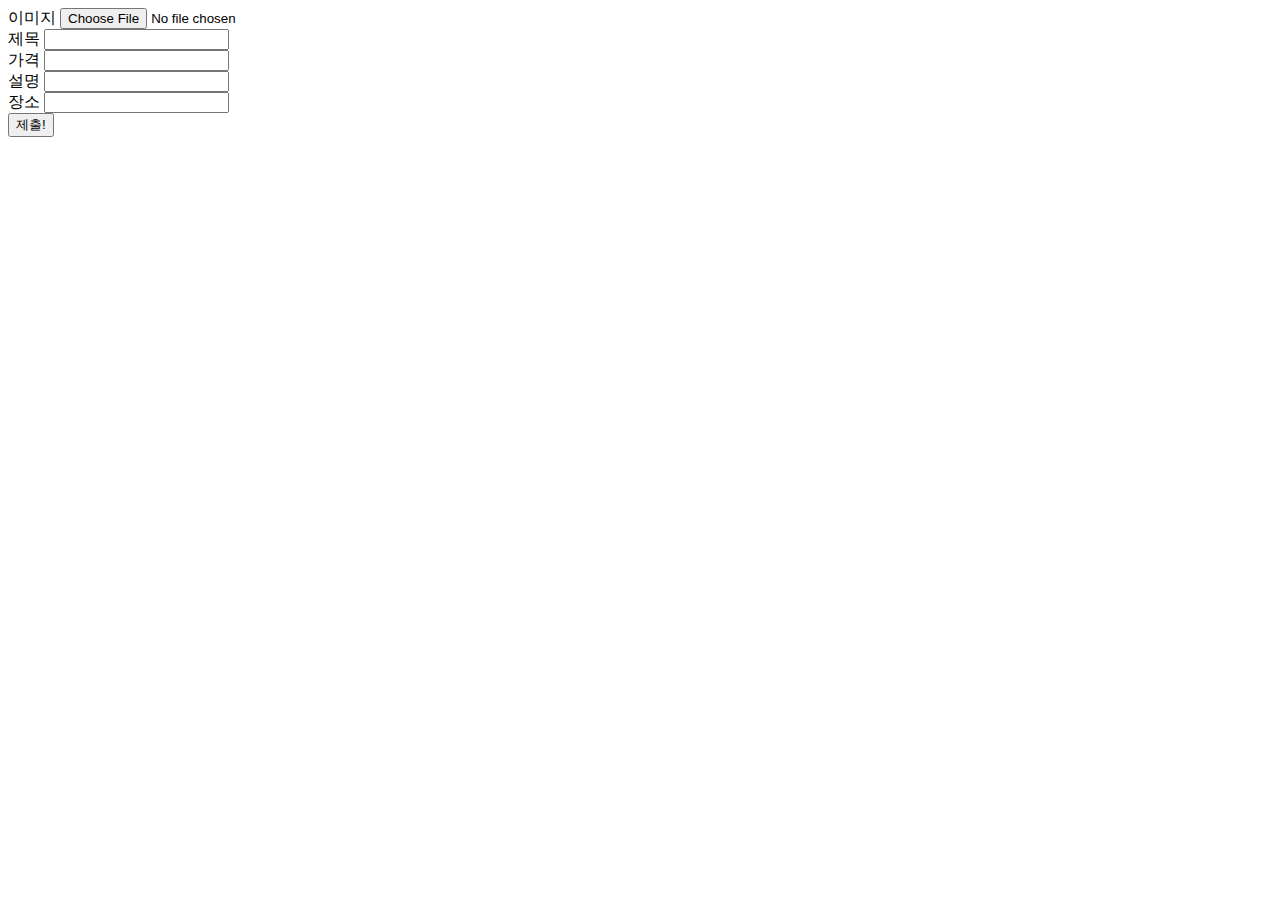
<file: frontend/write.html>
<!DOCTYPE html>
<html lang="en">
  <head>
    <meta charset="UTF-8" />
    <meta name="viewport" content="width=device-width, initial-scale=1.0" />
    <title>글쓰기!</title>
  </head>
  <body>
    <form id="write-form">
      <div>
        <label for="image">이미지</label>
        <input type="file" id="image" name="image" />
      </div>
      <div>
        <label for="title">제목</label>
        <input type="text" id="title" name="title" />
      </div>
      <div>
        <label for="price">가격</label>
        <input type="number" id="price" name="price" />
      </div>
      <div>
        <label for="description">설명</label>
        <input type="text" id="description" name="description" />
      </div>
      <div>
        <label for="place">장소</label>
        <input type="text" id="place" name="place" />
      </div>
      <div>
        <button type="submit">제출!</button>
      </div>
    </form>
    <script src="write.js"></script>
  </body>
</html>
</file>
